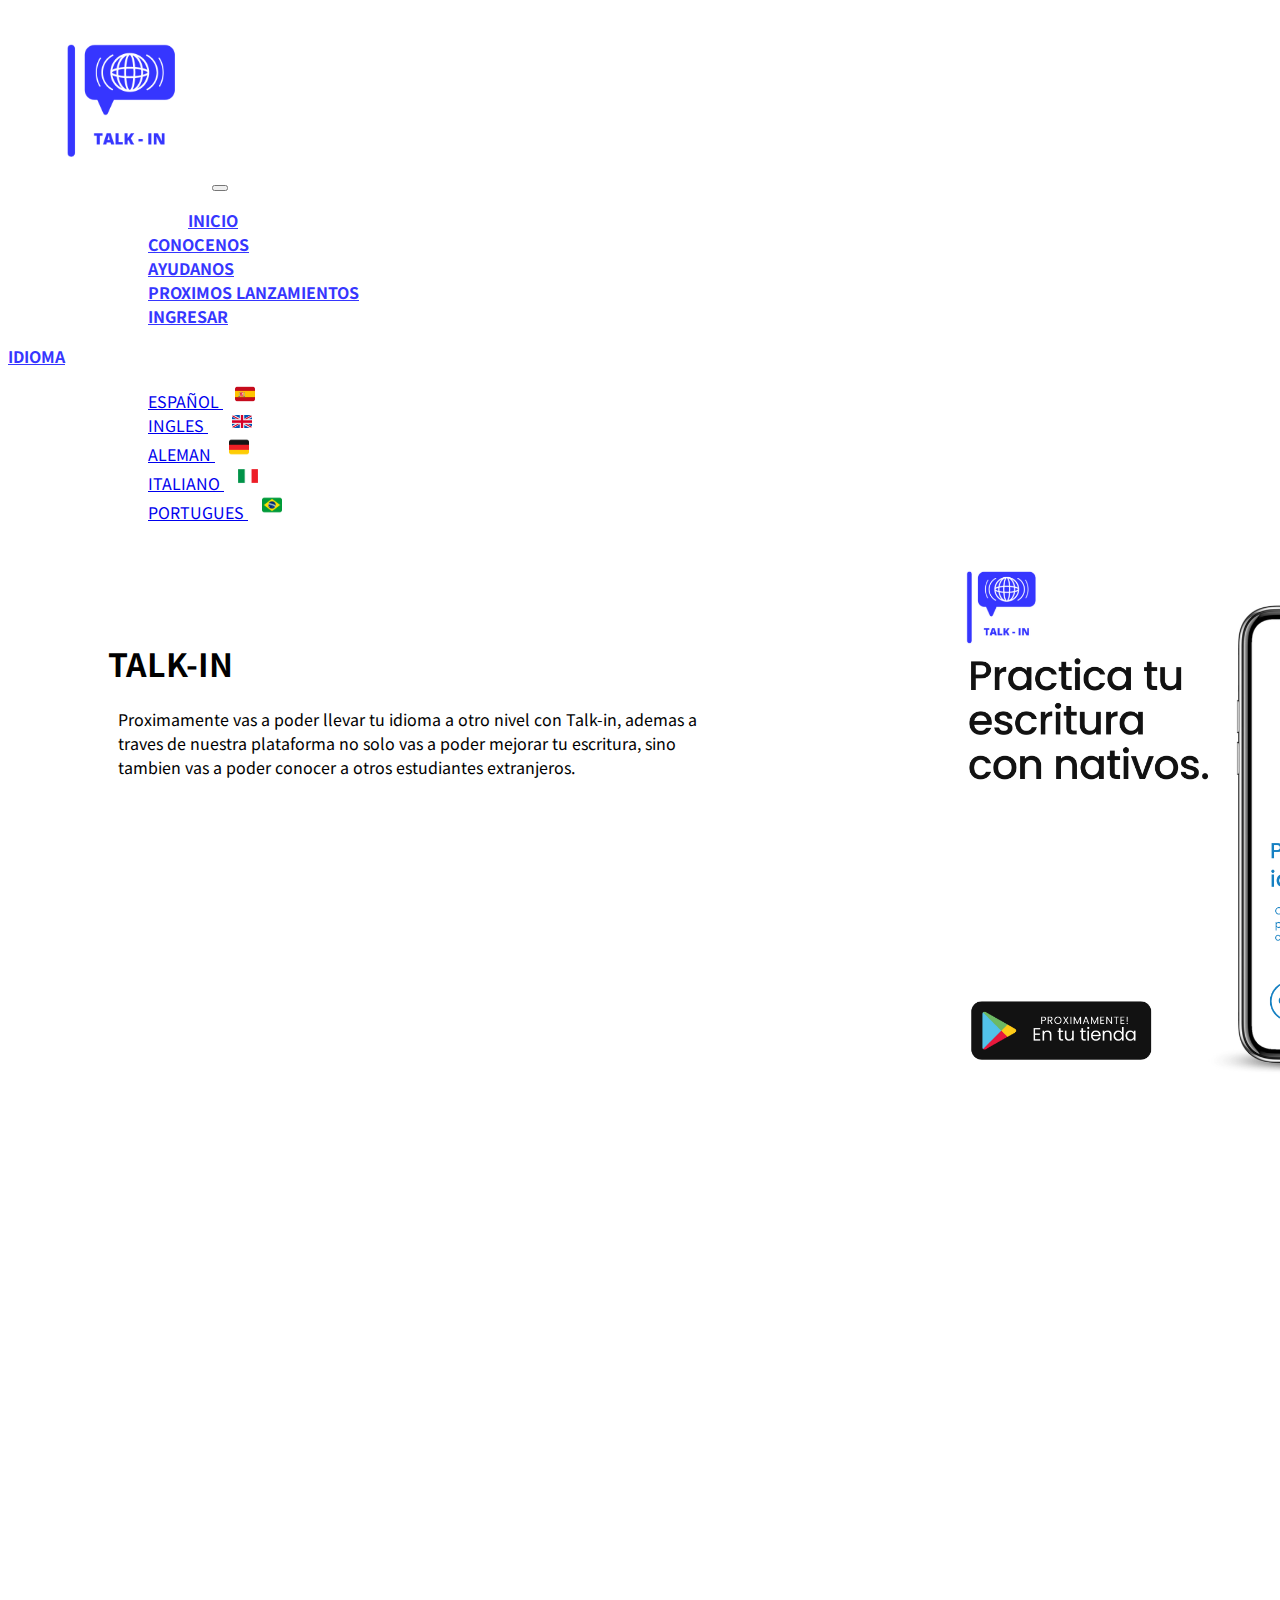
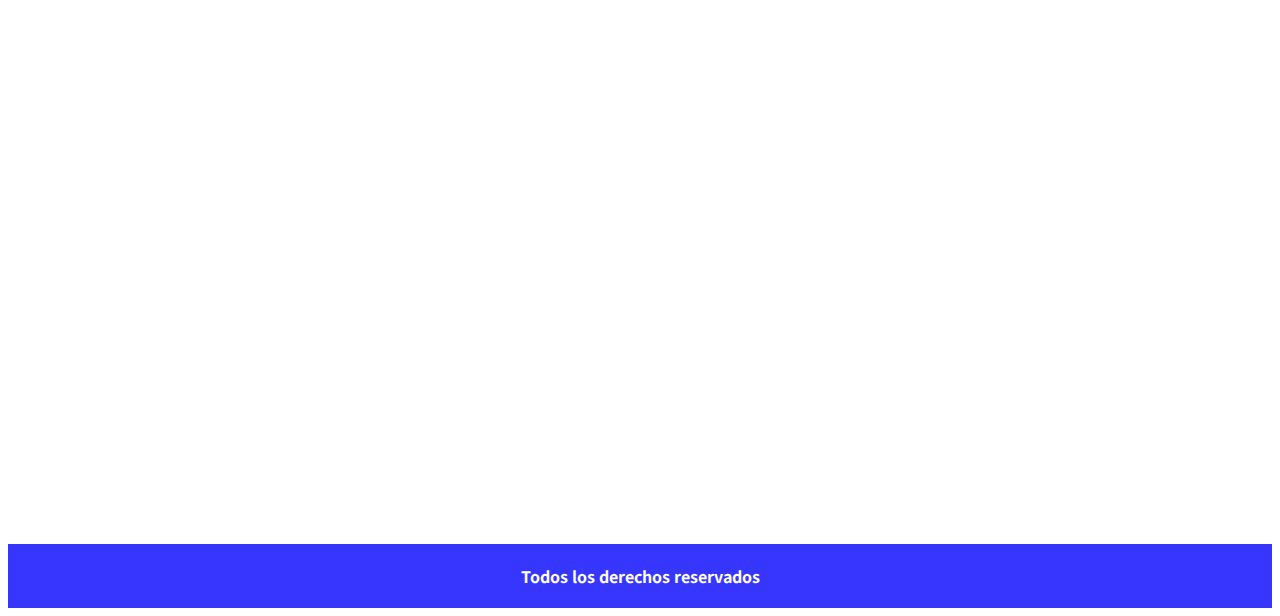
<file: index.html>
<!DOCTYPE html>
<html lang="es">
<head>
    <meta charset="UTF-8">
    <meta http-equiv="X-UA-Compatible" content="IE=edge">
    <meta name="viewport" content="width=device-width, initial-scale=1.0">
    <link rel="shortcut icon" href="imagenes/LOGO.png" type="image/x-icon">
    <link rel="stylesheet" href="https://cdnjs.cloudflare.com/ajax/libs/animate.css/4.1.1/animate.min.css">
    <link href="https://cdn.jsdelivr.net/npm/bootstrap@5.3.0-alpha1/dist/css/bootstrap.min.css" rel="stylesheet" integrity="sha384-GLhlTQ8iRABdZLl6O3oVMWSktQOp6b7In1Zl3/Jr59b6EGGoI1aFkw7cmDA6j6gD" crossorigin="anonymous">
    <link rel="stylesheet" href="styles.css">
    <title>TALK-IN</title>
</head>
<body>
    <header>
        <nav class="navbar navbar-expand-lg bg-body-tertiary">
            <div class="container-fluid">
              <img style="margin-left: 20px;" src="./imagenes/LOGO.png" alt="Logo" width="180px">
              <button class="navbar-toggler" type="button" data-bs-toggle="collapse" data-bs-target="#navbarNav" aria-controls="navbarNav" aria-expanded="false" aria-label="Toggle navigation">
                <span class="navbar-toggler-icon"></span>
              </button>
              <div class="collapse navbar-collapse" id="navbarNav">
                <ul class="navbar-nav">
                  <li class="nav-item">
                    <a class="nav-link" style="margin-left: 40px;" aria-current="page" href="index.html">INICIO</a>
                  </li>
                  <li class="nav-item">
                    <a class="nav-link" href="conocenos.html">CONOCENOS</a>
                  </li>
                  <li class="nav-item">
                    <a class="nav-link" href="ayudanos.html">AYUDANOS</a>
                  </li>
                  <li class="nav-item">
                    <a class="nav-link" href="proximos.html">PROXIMOS LANZAMIENTOS</a>
                  </li>
                  <li class="nav-item">
                    <a class="nav-link" href="ingresar.html">INGRESAR</a>
                  </li>
                </ul>
              </div>
            </div>
            <li class="idioma dropdown">
                <a class="nav-link dropdown-toggle" href="#" role="button" data-bs-toggle="dropdown" aria-expanded="false">
                  IDIOMA
                </a>
                <ul class="dropdown-menu">
                  <li><a class="dropdown-item active" href="#">ESPAÑOL <img width="20px" style="margin-left: 12px; margin-bottom: 4px;" src="./imagenes/español.webp" alt="bandera España"></a></li>
                  <li><a class="dropdown-item" href="#">INGLES <img width="20px" class="ingles" style="margin-left: 24px; margin-bottom: 4px;" src="imagenes/ingles.jpg" alt="bandera GB"></a></li>
                  <li><a class="dropdown-item" href="#">ALEMAN <img width="20px" style="margin-left: 14px; margin-bottom: 4px;" src="./imagenes/aleman.webp" alt="bandera Alemania"></a></li>
                  <li><a class="dropdown-item" href="#">ITALIANO <img width="20px" style="margin-left: 14px; margin-bottom: 4px;" src="./imagenes/italia.webp" alt="bandera Brasil"></a></li>
                  <li><a class="dropdown-item" href="#">PORTUGUES <img width="20px" style="margin-left: 14px; margin-bottom: 4px;" src="./imagenes/portugues.webp" alt="bandera Brasil"></a></li>
                </ul>
              </li>
          </nav>
    </header>
    <main>
        <div class="index">
        <div class="bienvenida">
        <h1 class="animate__bounceIn">TALK-IN</h1>
        <p class="texto_bienvenida">Proximamente vas a poder llevar tu idioma a otro nivel con Talk-in, ademas a traves de nuestra plataforma no solo vas a poder mejorar tu escritura, sino tambien vas a poder conocer a otros estudiantes extranjeros.</p></div>
        <div>
        <img class="banner_index" src="./imagenes/banner_mobile.png" alt="banner">
        </div>
        
    </main>
    <footer>
        <p class="texto_footer">Todos los derechos reservados</p>
    </footer>

    <script src="https://cdn.jsdelivr.net/npm/bootstrap@5.3.0-alpha1/dist/js/bootstrap.bundle.min.js" integrity="sha384-w76AqPfDkMBDXo30jS1Sgez6pr3x5MlQ1ZAGC+nuZB+EYdgRZgiwxhTBTkF7CXvN" crossorigin="anonymous"></script>
</body>
</html>
</file>
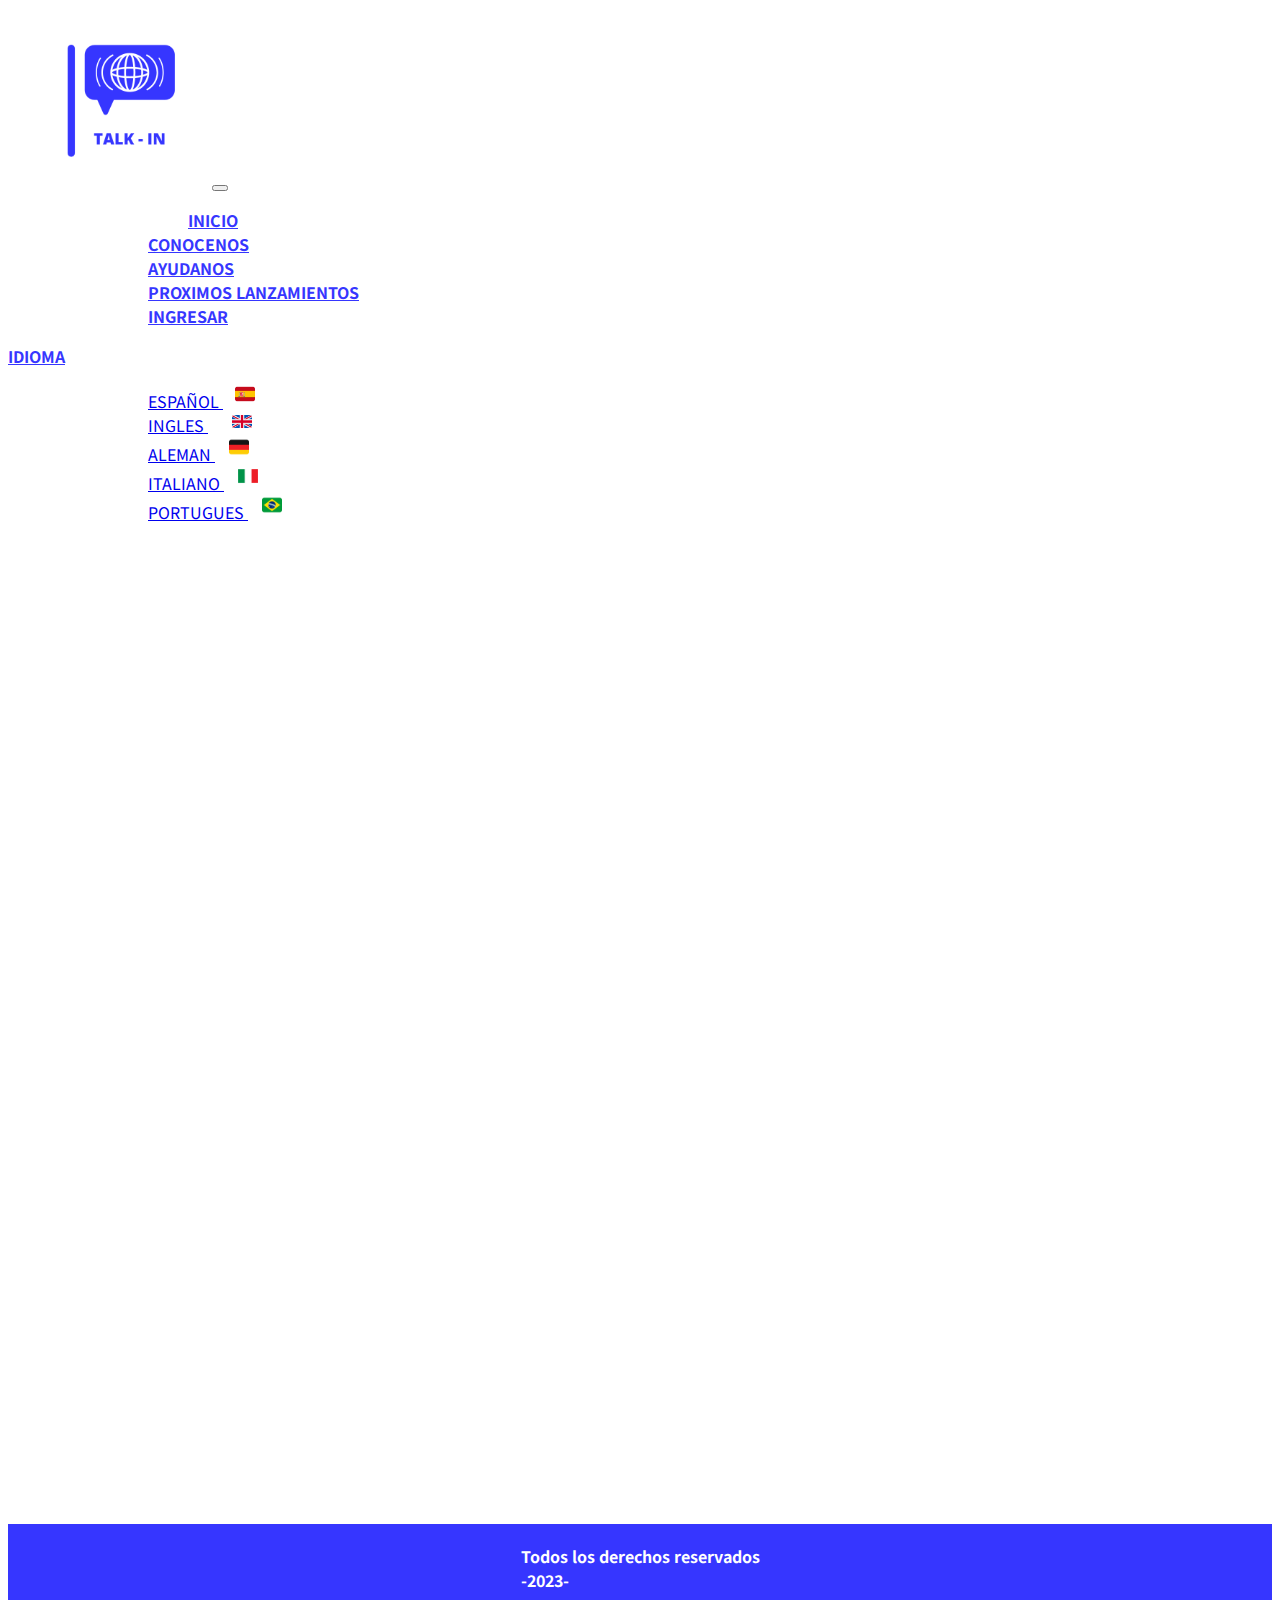
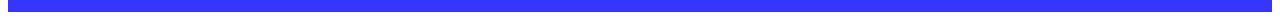
<file: ayudanos.html>
<!DOCTYPE html>
<html lang="es">
<head>
    <meta charset="UTF-8">
    <meta http-equiv="X-UA-Compatible" content="IE=edge">
    <meta name="viewport" content="width=device-width, initial-scale=1.0">
    <link rel="shortcut icon" href="imagenes/LOGO.png" type="image/x-icon">
    <link rel="stylesheet" href="https://cdnjs.cloudflare.com/ajax/libs/animate.css/4.1.1/animate.min.css">
    <link href="https://cdn.jsdelivr.net/npm/bootstrap@5.3.0-alpha1/dist/css/bootstrap.min.css" rel="stylesheet" integrity="sha384-GLhlTQ8iRABdZLl6O3oVMWSktQOp6b7In1Zl3/Jr59b6EGGoI1aFkw7cmDA6j6gD" crossorigin="anonymous">
    <link rel="stylesheet" href="styles.css">
    <title>TALK-IN</title>
</head>
<body>
    <header>
        <nav class="navbar navbar-expand-lg bg-body-tertiary">
            <div class="container-fluid">
              <img style="margin-left: 20px;" src="./imagenes/LOGO.png" alt="Logo" width="180px">
              <button class="navbar-toggler" type="button" data-bs-toggle="collapse" data-bs-target="#navbarNav" aria-controls="navbarNav" aria-expanded="false" aria-label="Toggle navigation">
                <span class="navbar-toggler-icon"></span>
              </button>
              <div class="collapse navbar-collapse" id="navbarNav">
                <ul class="navbar-nav">
                  <li class="nav-item">
                    <a class="nav-link" style="margin-left: 40px;" aria-current="page" href="index.html">INICIO</a>
                  </li>
                  <li class="nav-item">
                    <a class="nav-link" href="conocenos.html">CONOCENOS</a>
                  </li>
                  <li class="nav-item">
                    <a class="nav-link" href="ayudanos.html">AYUDANOS</a>
                  </li>
                  <li class="nav-item">
                    <a class="nav-link" href="proximos.html">PROXIMOS LANZAMIENTOS</a>
                  </li>
                  <li class="nav-item">
                    <a class="nav-link" href="ingresar.html">INGRESAR</a>
                  </li>
                </ul>
              </div>
            </div>
            <li class="idioma dropdown">
                <a class="nav-link dropdown-toggle" href="#" role="button" data-bs-toggle="dropdown" aria-expanded="false">
                  IDIOMA
                </a>
                <ul class="dropdown-menu">
                  <li><a class="dropdown-item active" href="#">ESPAÑOL <img width="20px" style="margin-left: 12px; margin-bottom: 4px;" src="./imagenes/español.webp" alt="bandera España"></a></li>
                  <li><a class="dropdown-item" href="#">INGLES <img width="20px" class="ingles" style="margin-left: 24px; margin-bottom: 4px;" src="imagenes/ingles.jpg" alt="bandera GB"></a></li>
                  <li><a class="dropdown-item" href="#">ALEMAN <img width="20px" style="margin-left: 14px; margin-bottom: 4px;" src="./imagenes/aleman.webp" alt="bandera Alemania"></a></li>
                  <li><a class="dropdown-item" href="#">ITALIANO <img width="20px" style="margin-left: 14px; margin-bottom: 4px;" src="./imagenes/italia.webp" alt="bandera Brasil"></a></li>
                  <li><a class="dropdown-item" href="#">PORTUGUES <img width="20px" style="margin-left: 14px; margin-bottom: 4px;" src="./imagenes/portugues.webp" alt="bandera Brasil"></a></li>
                </ul>
              </li>
          </nav>
    </header>
    <main>
       
    </main>
    <footer>
        <p class="texto_footer">Todos los derechos reservados <br>-2023-</p>
    </footer>

    <script src="https://cdn.jsdelivr.net/npm/bootstrap@5.3.0-alpha1/dist/js/bootstrap.bundle.min.js" integrity="sha384-w76AqPfDkMBDXo30jS1Sgez6pr3x5MlQ1ZAGC+nuZB+EYdgRZgiwxhTBTkF7CXvN" crossorigin="anonymous"></script>
</body>
</html>
</file>
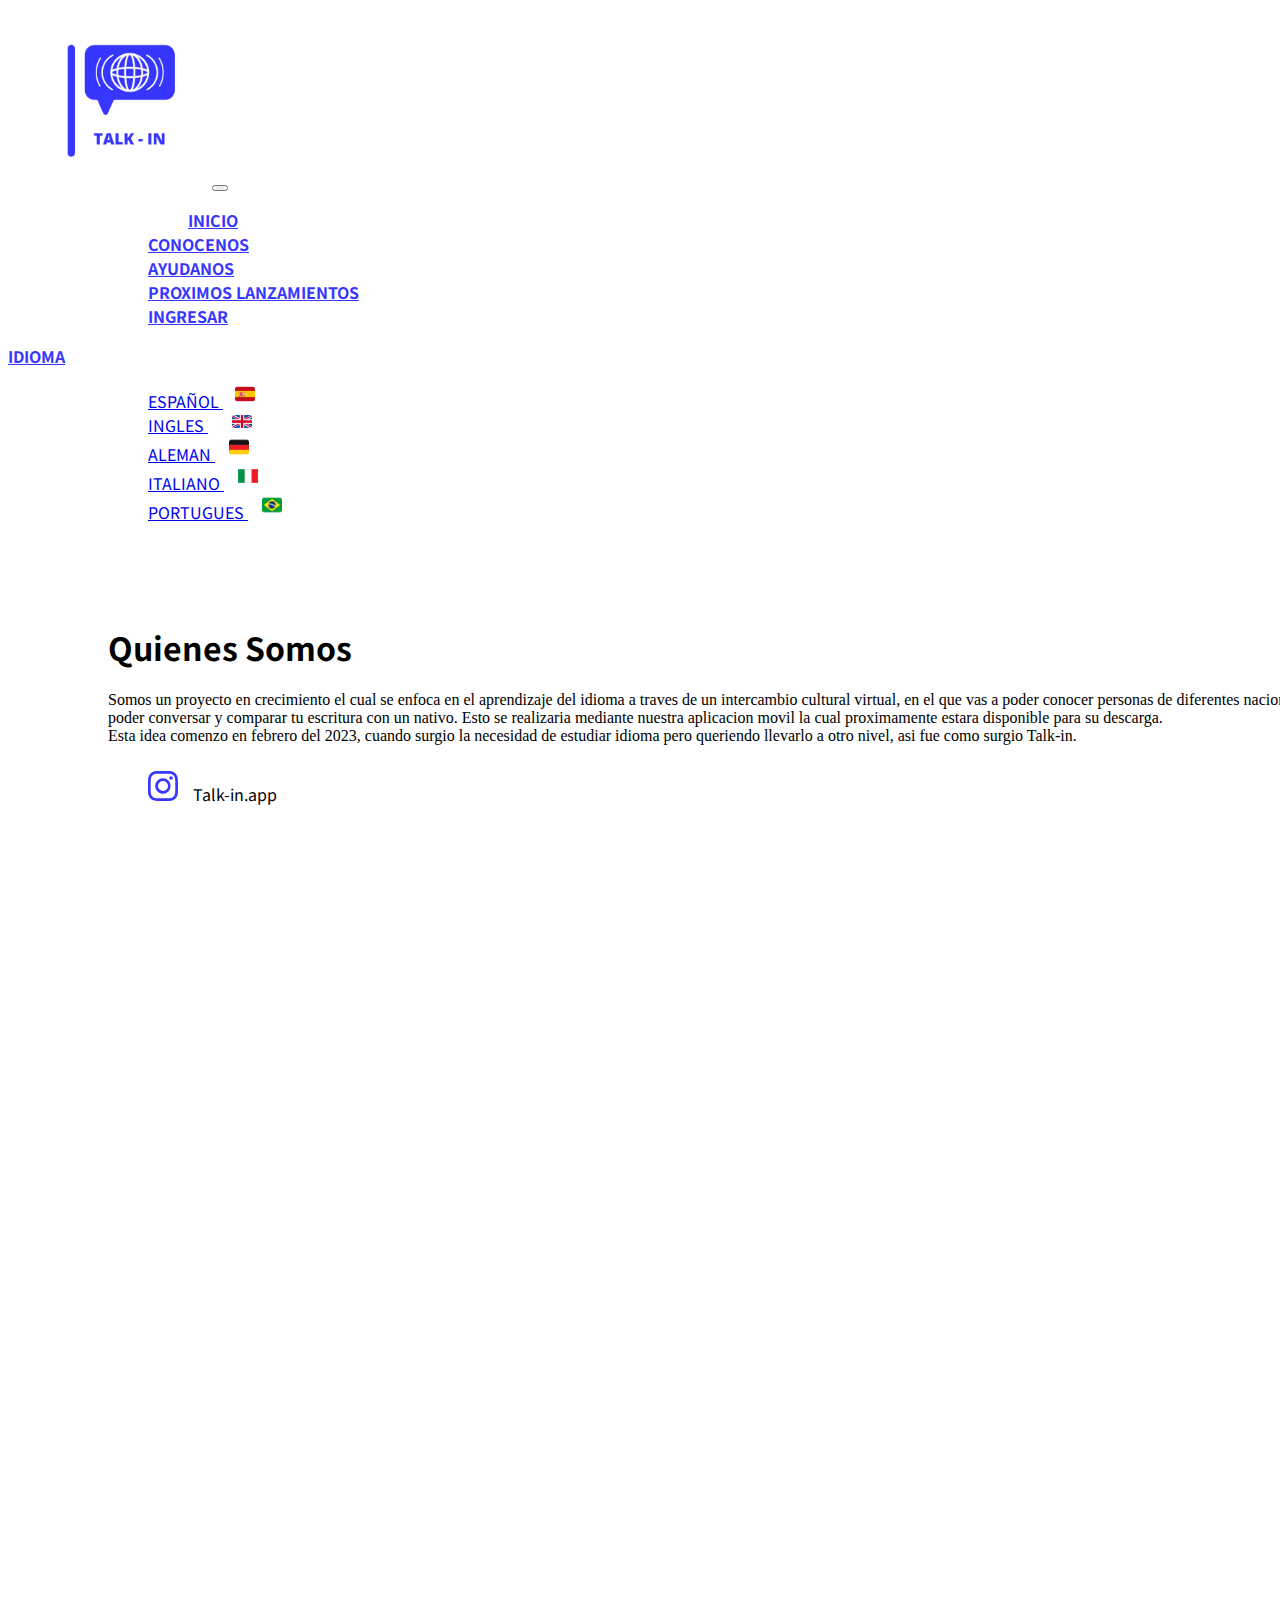
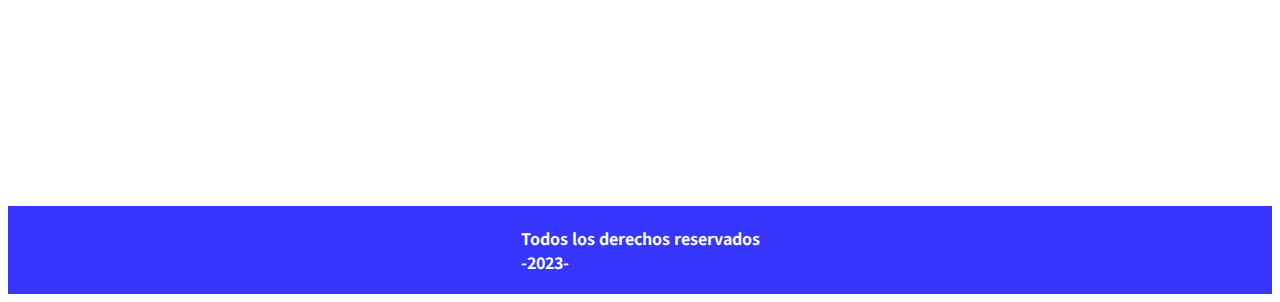
<file: conocenos.html>
<!DOCTYPE html>
<html lang="es">
<head>
    <meta charset="UTF-8">
    <meta http-equiv="X-UA-Compatible" content="IE=edge">
    <meta name="viewport" content="width=device-width, initial-scale=1.0">
    <link rel="shortcut icon" href="imagenes/LOGO.png" type="image/x-icon">
    <link rel="stylesheet" href="https://cdnjs.cloudflare.com/ajax/libs/animate.css/4.1.1/animate.min.css">
    <link href="https://cdn.jsdelivr.net/npm/bootstrap@5.3.0-alpha1/dist/css/bootstrap.min.css" rel="stylesheet" integrity="sha384-GLhlTQ8iRABdZLl6O3oVMWSktQOp6b7In1Zl3/Jr59b6EGGoI1aFkw7cmDA6j6gD" crossorigin="anonymous">
    <link rel="stylesheet" href="styles.css">
    <title>TALK-IN</title>
</head>
<body>
    <header>
        <nav class="navbar navbar-expand-lg bg-body-tertiary">
            <div class="container-fluid">
              <img style="margin-left: 20px;" src="./imagenes/LOGO.png" alt="Logo" width="180px">
              <button class="navbar-toggler" type="button" data-bs-toggle="collapse" data-bs-target="#navbarNav" aria-controls="navbarNav" aria-expanded="false" aria-label="Toggle navigation">
                <span class="navbar-toggler-icon"></span>
              </button>
              <div class="collapse navbar-collapse" id="navbarNav">
                <ul class="navbar-nav">
                  <li class="nav-item">
                    <a class="nav-link" style="margin-left: 40px;" aria-current="page" href="index.html">INICIO</a>
                  </li>
                  <li class="nav-item">
                    <a class="nav-link" href="conocenos.html">CONOCENOS</a>
                  </li>
                  <li class="nav-item">
                    <a class="nav-link" href="ayudanos.html">AYUDANOS</a>
                  </li>
                  <li class="nav-item">
                    <a class="nav-link" href="proximos.html">PROXIMOS LANZAMIENTOS</a>
                  </li>
                  <li class="nav-item">
                    <a class="nav-link" href="ingresar.html">INGRESAR</a>
                  </li>
                </ul>
              </div>
            </div>
            <li class="idioma dropdown">
                <a class="nav-link dropdown-toggle" href="#" role="button" data-bs-toggle="dropdown" aria-expanded="false">
                  IDIOMA
                </a>
                <ul class="dropdown-menu">
                  <li><a class="dropdown-item active" href="#">ESPAÑOL <img width="20px" style="margin-left: 12px; margin-bottom: 4px;" src="./imagenes/español.webp" alt="bandera España"></a></li>
                  <li><a class="dropdown-item" href="#">INGLES <img width="20px" class="ingles" style="margin-left: 24px; margin-bottom: 4px;" src="imagenes/ingles.jpg" alt="bandera GB"></a></li>
                  <li><a class="dropdown-item" href="#">ALEMAN <img width="20px" style="margin-left: 14px; margin-bottom: 4px;" src="./imagenes/aleman.webp" alt="bandera Alemania"></a></li>
                  <li><a class="dropdown-item" href="#">ITALIANO <img width="20px" style="margin-left: 14px; margin-bottom: 4px;" src="./imagenes/italia.webp" alt="bandera Brasil"></a></li>
                  <li><a class="dropdown-item" href="#">PORTUGUES <img width="20px" style="margin-left: 14px; margin-bottom: 4px;" src="./imagenes/portugues.webp" alt="bandera Brasil"></a></li>
                </ul>
              </li>
          </nav>
    </header>
    <main class="main_conocenos">
       <h1 class="quienes_somos">Quienes Somos</h1> 
       <p class="quienes_somos_texto">Somos un proyecto en crecimiento el cual se enfoca en el aprendizaje del idioma a traves de un intercambio cultural virtual, en el que vas a poder conocer personas de diferentes nacionalidades para poder conversar y comparar tu escritura con un nativo. Esto se realizaria mediante nuestra aplicacion movil la cual proximamente estara disponible para su descarga. <br>
        Esta idea comenzo en febrero del 2023, cuando surgio la necesidad de estudiar idioma pero queriendo llevarlo a otro nivel, asi fue como surgio Talk-in.
       </p>
       <ul>
       <li class="elemento_lista_contacto"><svg xmlns="http://www.w3.org/2000/svg" class="fotos_lista_contacto" fill="#3636ff" class="bi bi-instagram" viewBox="0 0 16 16">
        <path d="M8 0C5.829 0 5.556.01 4.703.048 3.85.088 3.269.222 2.76.42a3.917 3.917 0 0 0-1.417.923A3.927 3.927 0 0 0 .42 2.76C.222 3.268.087 3.85.048 4.7.01 5.555 0 5.827 0 8.001c0 2.172.01 2.444.048 3.297.04.852.174 1.433.372 1.942.205.526.478.972.923 1.417.444.445.89.719 1.416.923.51.198 1.09.333 1.942.372C5.555 15.99 5.827 16 8 16s2.444-.01 3.298-.048c.851-.04 1.434-.174 1.943-.372a3.916 3.916 0 0 0 1.416-.923c.445-.445.718-.891.923-1.417.197-.509.332-1.09.372-1.942C15.99 10.445 16 10.173 16 8s-.01-2.445-.048-3.299c-.04-.851-.175-1.433-.372-1.941a3.926 3.926 0 0 0-.923-1.417A3.911 3.911 0 0 0 13.24.42c-.51-.198-1.092-.333-1.943-.372C10.443.01 10.172 0 7.998 0h.003zm-.717 1.442h.718c2.136 0 2.389.007 3.232.046.78.035 1.204.166 1.486.275.373.145.64.319.92.599.28.28.453.546.598.92.11.281.24.705.275 1.485.039.843.047 1.096.047 3.231s-.008 2.389-.047 3.232c-.035.78-.166 1.203-.275 1.485a2.47 2.47 0 0 1-.599.919c-.28.28-.546.453-.92.598-.28.11-.704.24-1.485.276-.843.038-1.096.047-3.232.047s-2.39-.009-3.233-.047c-.78-.036-1.203-.166-1.485-.276a2.478 2.478 0 0 1-.92-.598 2.48 2.48 0 0 1-.6-.92c-.109-.281-.24-.705-.275-1.485-.038-.843-.046-1.096-.046-3.233 0-2.136.008-2.388.046-3.231.036-.78.166-1.204.276-1.486.145-.373.319-.64.599-.92.28-.28.546-.453.92-.598.282-.11.705-.24 1.485-.276.738-.034 1.024-.044 2.515-.045v.002zm4.988 1.328a.96.96 0 1 0 0 1.92.96.96 0 0 0 0-1.92zm-4.27 1.122a4.109 4.109 0 1 0 0 8.217 4.109 4.109 0 0 0 0-8.217zm0 1.441a2.667 2.667 0 1 1 0 5.334 2.667 2.667 0 0 1 0-5.334z"/>
      </svg>Talk-in.app</li>
    </ul>
    </main>
    <footer>
        <p class="texto_footer">Todos los derechos reservados <br>-2023-</p>
    </footer>

    <script src="https://cdn.jsdelivr.net/npm/bootstrap@5.3.0-alpha1/dist/js/bootstrap.bundle.min.js" integrity="sha384-w76AqPfDkMBDXo30jS1Sgez6pr3x5MlQ1ZAGC+nuZB+EYdgRZgiwxhTBTkF7CXvN" crossorigin="anonymous"></script>
</body>
</html>
</file>
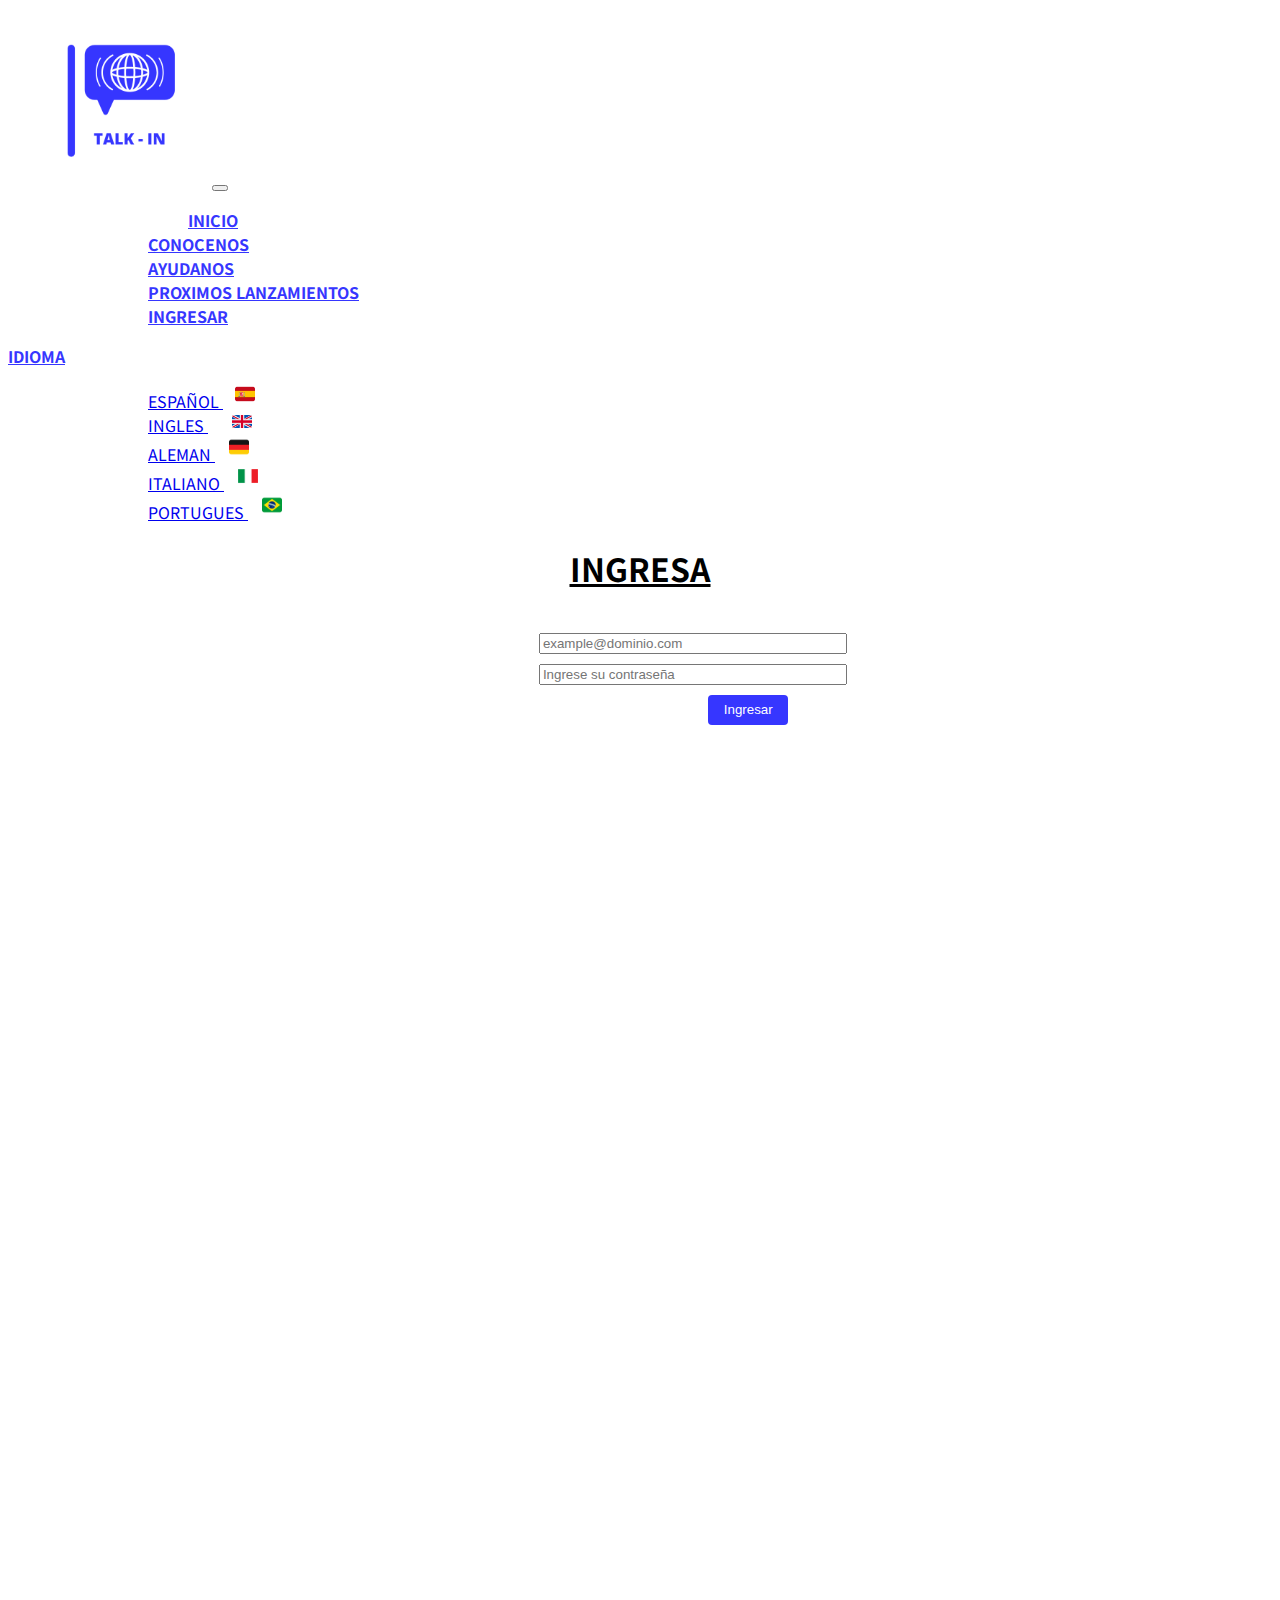
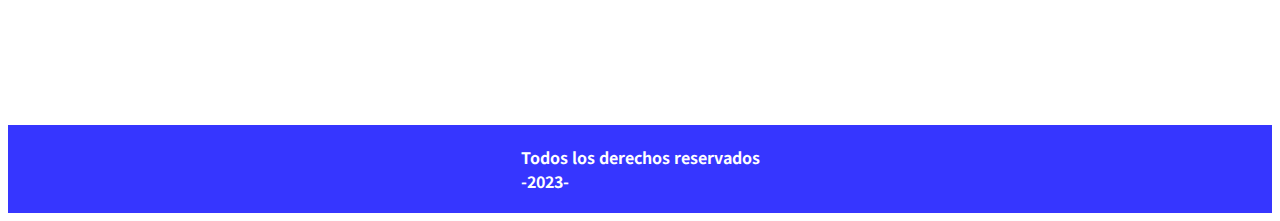
<file: ingresar.html>
<!DOCTYPE html>
<html lang="es">
<head>
    <meta charset="UTF-8">
    <meta http-equiv="X-UA-Compatible" content="IE=edge">
    <meta name="viewport" content="width=device-width, initial-scale=1.0">
    <link rel="shortcut icon" href="imagenes/LOGO.png" type="image/x-icon">
    <link rel="stylesheet" href="https://cdnjs.cloudflare.com/ajax/libs/animate.css/4.1.1/animate.min.css">
    <link href="https://cdn.jsdelivr.net/npm/bootstrap@5.3.0-alpha1/dist/css/bootstrap.min.css" rel="stylesheet" integrity="sha384-GLhlTQ8iRABdZLl6O3oVMWSktQOp6b7In1Zl3/Jr59b6EGGoI1aFkw7cmDA6j6gD" crossorigin="anonymous">
    <link rel="stylesheet" href="styles.css">
    <title>TALK-IN</title>
</head>
<body>
    <header>
        <nav class="navbar navbar-expand-lg bg-body-tertiary">
            <div class="container-fluid">
              <img style="margin-left: 20px;" src="./imagenes/LOGO.png" alt="Logo" width="180px">
              <button class="navbar-toggler" type="button" data-bs-toggle="collapse" data-bs-target="#navbarNav" aria-controls="navbarNav" aria-expanded="false" aria-label="Toggle navigation">
                <span class="navbar-toggler-icon"></span>
              </button>
              <div class="collapse navbar-collapse" id="navbarNav">
                <ul class="navbar-nav">
                  <li class="nav-item">
                    <a class="nav-link" style="margin-left: 40px;" aria-current="page" href="index.html">INICIO</a>
                  </li>
                  <li class="nav-item">
                    <a class="nav-link" href="conocenos.html">CONOCENOS</a>
                  </li>
                  <li class="nav-item">
                    <a class="nav-link" href="ayudanos.html">AYUDANOS</a>
                  </li>
                  <li class="nav-item">
                    <a class="nav-link" href="proximos.html">PROXIMOS LANZAMIENTOS</a>
                  </li>
                  <li class="nav-item">
                    <a class="nav-link" href="ingresar.html">INGRESAR</a>
                  </li>
                </ul>
              </div>
            </div>
            <li class="idioma dropdown">
                <a class="nav-link dropdown-toggle" href="#" role="button" data-bs-toggle="dropdown" aria-expanded="false">
                  IDIOMA
                </a>
                <ul class="dropdown-menu">
                  <li><a class="dropdown-item active" href="#">ESPAÑOL <img width="20px" style="margin-left: 12px; margin-bottom: 4px;" src="./imagenes/español.webp" alt="bandera España"></a></li>
                  <li><a class="dropdown-item" href="#">INGLES <img width="20px" class="ingles" style="margin-left: 24px; margin-bottom: 4px;" src="imagenes/ingles.jpg" alt="bandera GB"></a></li>
                  <li><a class="dropdown-item" href="#">ALEMAN <img width="20px" style="margin-left: 14px; margin-bottom: 4px;" src="./imagenes/aleman.webp" alt="bandera Alemania"></a></li>
                  <li><a class="dropdown-item" href="#">ITALIANO <img width="20px" style="margin-left: 14px; margin-bottom: 4px;" src="./imagenes/italia.webp" alt="bandera Brasil"></a></li>
                  <li><a class="dropdown-item" href="#">PORTUGUES <img width="20px" style="margin-left: 14px; margin-bottom: 4px;" src="./imagenes/portugues.webp" alt="bandera Brasil"></a></li>
                </ul>
              </li>
          </nav>
    </header>
    <main>
      
        <h1 class="titulo_ingreso">INGRESA</h1>
        <div class="ingreso">
         <div>   
        <input class="input_mail" type="email" id="email" name="email" placeholder="example@dominio.com"></div>
        <div>
        <input class="input_contraseña" type="password" name="contraseña" placeholder="Ingrese su contraseña"></div>
      </div>
      <div>
        <input type="submit" value="Ingresar" class="boton_ingresar">
      </div>
    </main>
    <footer>
        <p class="texto_footer">Todos los derechos reservados <br>-2023-</p>
    </footer>

    <script src="https://cdn.jsdelivr.net/npm/bootstrap@5.3.0-alpha1/dist/js/bootstrap.bundle.min.js" integrity="sha384-w76AqPfDkMBDXo30jS1Sgez6pr3x5MlQ1ZAGC+nuZB+EYdgRZgiwxhTBTkF7CXvN" crossorigin="anonymous"></script>
</body>
</html>
</file>
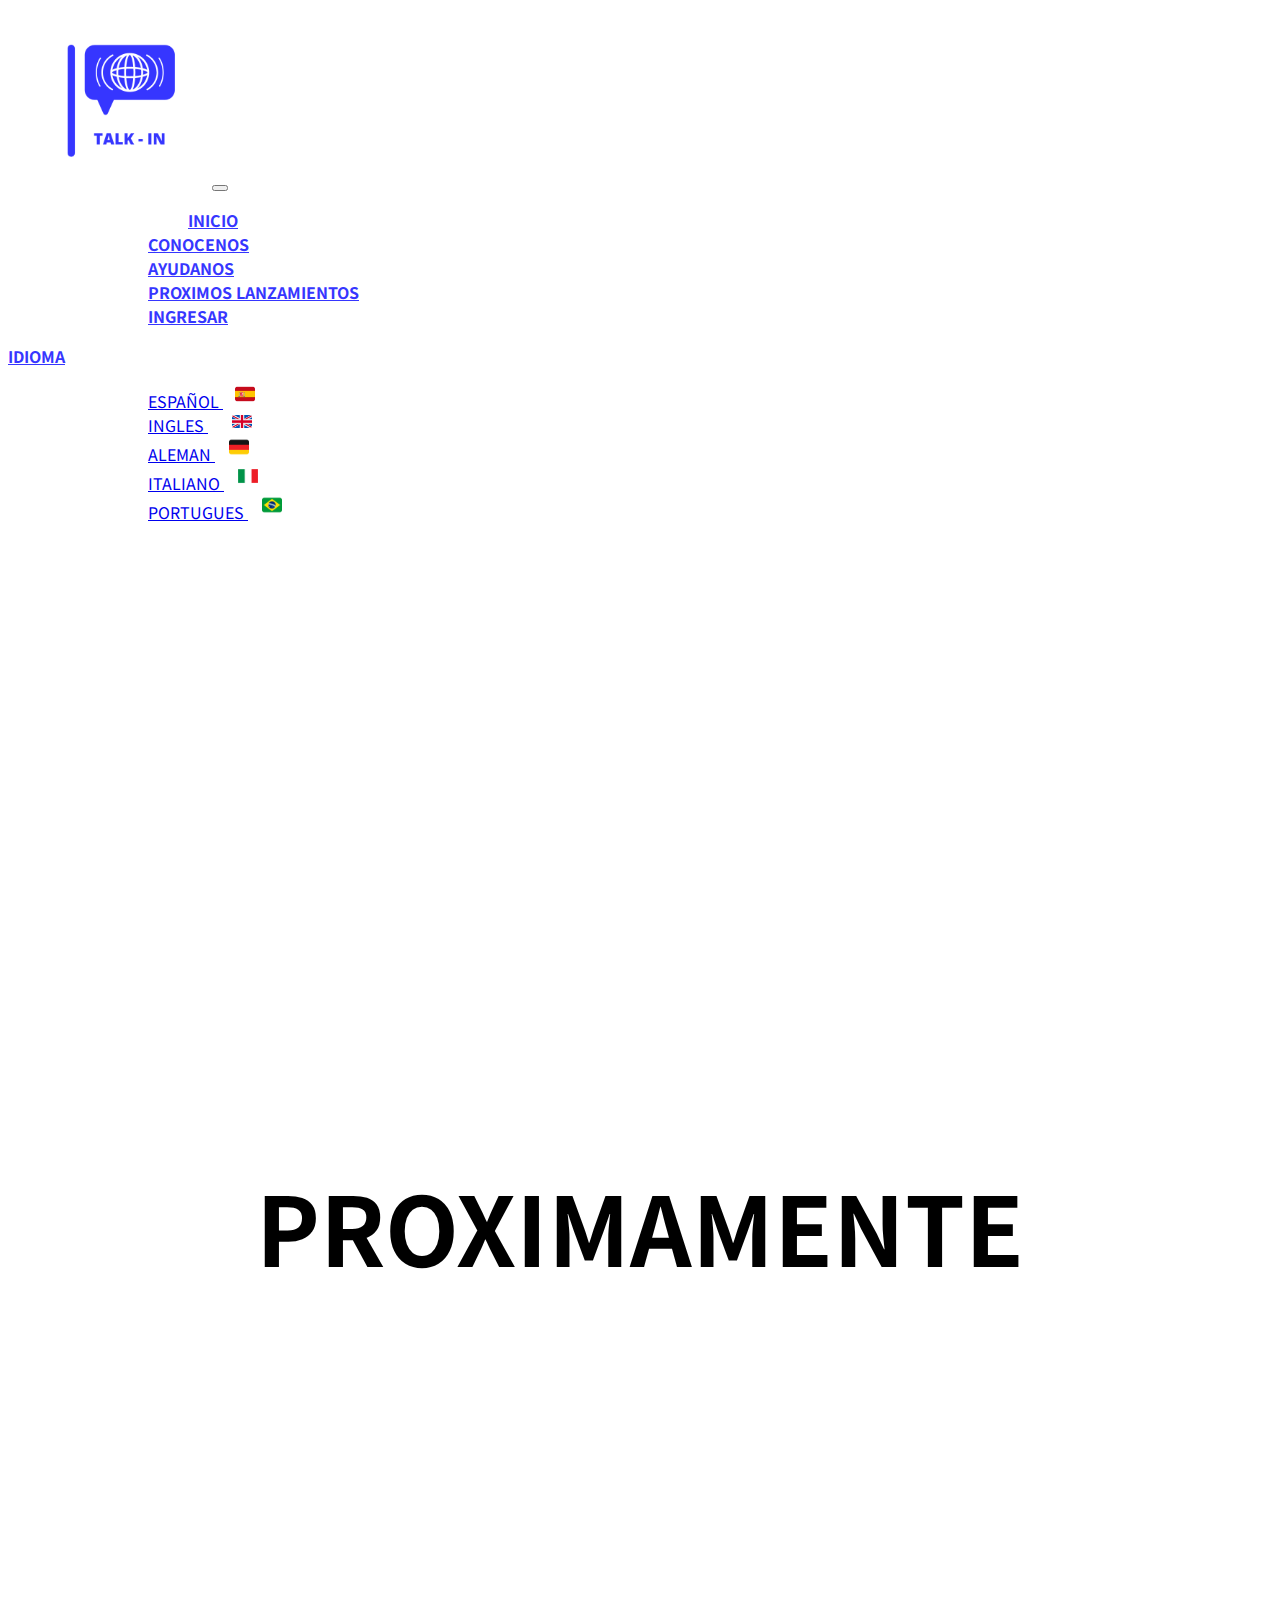
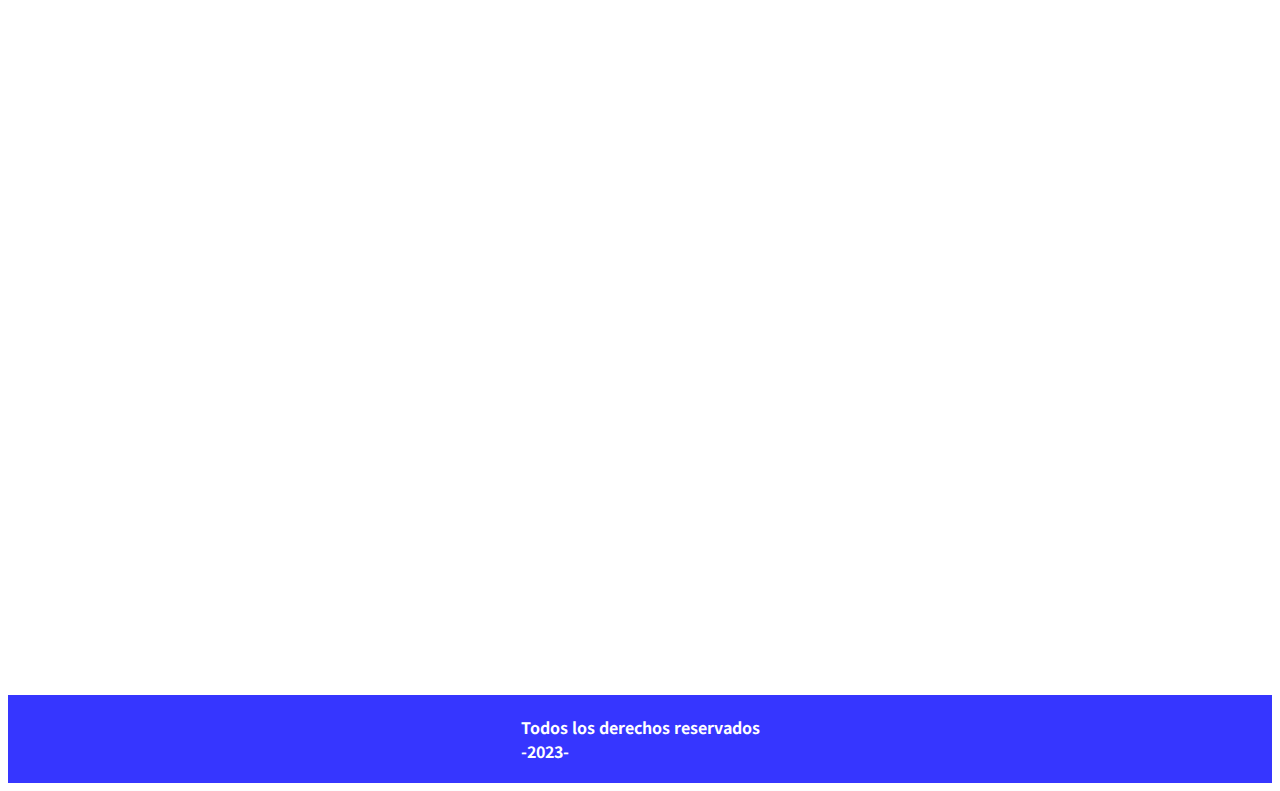
<file: proximos.html>
<!DOCTYPE html>
<html lang="es">
<head>
    <meta charset="UTF-8">
    <meta http-equiv="X-UA-Compatible" content="IE=edge">
    <meta name="viewport" content="width=device-width, initial-scale=1.0">
    <link rel="shortcut icon" href="imagenes/LOGO.png" type="image/x-icon">
    <link rel="stylesheet" href="https://cdnjs.cloudflare.com/ajax/libs/animate.css/4.1.1/animate.min.css">
    <link href="https://cdn.jsdelivr.net/npm/bootstrap@5.3.0-alpha1/dist/css/bootstrap.min.css" rel="stylesheet" integrity="sha384-GLhlTQ8iRABdZLl6O3oVMWSktQOp6b7In1Zl3/Jr59b6EGGoI1aFkw7cmDA6j6gD" crossorigin="anonymous">
    <link rel="stylesheet" href="styles.css">
    <title>TALK-IN</title>
</head>
<body>
    <header>
        <nav class="navbar navbar-expand-lg bg-body-tertiary">
            <div class="container-fluid">
              <img style="margin-left: 20px;" src="./imagenes/LOGO.png" alt="Logo" width="180px">
              <button class="navbar-toggler" type="button" data-bs-toggle="collapse" data-bs-target="#navbarNav" aria-controls="navbarNav" aria-expanded="false" aria-label="Toggle navigation">
                <span class="navbar-toggler-icon"></span>
              </button>
              <div class="collapse navbar-collapse" id="navbarNav">
                <ul class="navbar-nav">
                  <li class="nav-item">
                    <a class="nav-link" style="margin-left: 40px;" aria-current="page" href="index.html">INICIO</a>
                  </li>
                  <li class="nav-item">
                    <a class="nav-link" href="conocenos.html">CONOCENOS</a>
                  </li>
                  <li class="nav-item">
                    <a class="nav-link" href="ayudanos.html">AYUDANOS</a>
                  </li>
                  <li class="nav-item">
                    <a class="nav-link" href="proximos.html">PROXIMOS LANZAMIENTOS</a>
                  </li>
                  <li class="nav-item">
                    <a class="nav-link" href="ingresar.html">INGRESAR</a>
                  </li>
                </ul>
              </div>
            </div>
            <li class="idioma dropdown">
                <a class="nav-link dropdown-toggle" href="#" role="button" data-bs-toggle="dropdown" aria-expanded="false">
                  IDIOMA
                </a>
                <ul class="dropdown-menu">
                  <li><a class="dropdown-item active" href="#">ESPAÑOL <img width="20px" style="margin-left: 12px; margin-bottom: 4px;" src="./imagenes/español.webp" alt="bandera España"></a></li>
                  <li><a class="dropdown-item" href="#">INGLES <img width="20px" class="ingles" style="margin-left: 24px; margin-bottom: 4px;" src="imagenes/ingles.jpg" alt="bandera GB"></a></li>
                  <li><a class="dropdown-item" href="#">ALEMAN <img width="20px" style="margin-left: 14px; margin-bottom: 4px;" src="./imagenes/aleman.webp" alt="bandera Alemania"></a></li>
                  <li><a class="dropdown-item" href="#">ITALIANO <img width="20px" style="margin-left: 14px; margin-bottom: 4px;" src="./imagenes/italia.webp" alt="bandera Brasil"></a></li>
                  <li><a class="dropdown-item" href="#">PORTUGUES <img width="20px" style="margin-left: 14px; margin-bottom: 4px;" src="./imagenes/portugues.webp" alt="bandera Brasil"></a></li>
                </ul>
              </li>
          </nav>
    </header>
    <main>
       <h1 class="proximamente">PROXIMAMENTE</h1>
    </main>
    <footer>
        <p class="texto_footer">Todos los derechos reservados <br>-2023-</p>
    </footer>

    <script src="https://cdn.jsdelivr.net/npm/bootstrap@5.3.0-alpha1/dist/js/bootstrap.bundle.min.js" integrity="sha384-w76AqPfDkMBDXo30jS1Sgez6pr3x5MlQ1ZAGC+nuZB+EYdgRZgiwxhTBTkF7CXvN" crossorigin="anonymous"></script>
</body>
</html>
</file>
<file: styles.css>
@charset "UTF-8";
@import "https://fonts.googleapis.com/css2?family=Covered+By+Your+Grace&family=Fredoka+One&family=Montserrat:ital,wght@1,300&family=Noto+Sans+TC&family=Unbounded:wght@200&display=swap";
.animate__bounceIn {
  margin-left: 100px;
  margin-top: 100px;
}

h1 {
  font-family: "Noto Sans TC";
  font-weight: bold;
}

.texto_bienvenida {
  font-family: "Noto Sans TC";
  margin-left: 110px;
  width: 600px;
}

.nav-link {
  color: #3636ff;
  font-family: "Noto Sans TC";
  font-weight: bold;
}

footer {
  background-color: #3636ff;
  margin-top: 1000px;
}

.texto_footer {
  color: white;
  font-family: "Noto Sans TC";
  font-weight: bold;
  padding-top: 20px;
  padding-bottom: 20px;
  display: flex;
  justify-content: center;
  margin: 0px;
}

.quienes_somos_texto {
  margin-left: 100px;
  margin-top: 20px;
  width: 1300px;
}

.index {
  display: flex;
}

.bienvenida {
  display: inline-block;
}

.banner_index {
  display: inline-flex;
  width: 600px;
  margin-left: 200px;
}

.idioma {
  list-style-type: none;
  margin-right: 100px;
  color: #3636ff;
}

.ingles {
  border-radius: 2px;
}

.quienes_somos {
  font-family: "Noto Sans TC";
  font-weight: bold;
  margin-left: 100px;
  margin-top: 100px;
}

.proximamente {
  display: flex;
  justify-content: center;
  margin-top: 50%;
  font-size: 600%;
}

.fotos_lista_contacto {
  width: 30px;
  margin-top: 10px;
  margin-right: 15px;
}

ul {
  margin-left: 100px;
  font-family: "Noto Sans TC";
  list-style-type: none;
}

.ingreso {
  margin-left: 42%;
  margin-top: 20px;
}

.titulo_ingreso {
  text-decoration: underline;
  display: flex;
  justify-content: center;
}

.input_mail {
  margin-top: 20px;
  width: 300px;
}

.input_contraseña {
  margin-top: 10px;
  width: 300px;
}

.boton_ingresar {
  margin-left: 55.4%;
  margin-top: 10px;
  background-color: #3636ff;
  color: white;
  border: none;
  border-radius: 4px;
  width: 80px;
  height: 30px;
}

/*# sourceMappingURL=styles.css.map */
</file>
